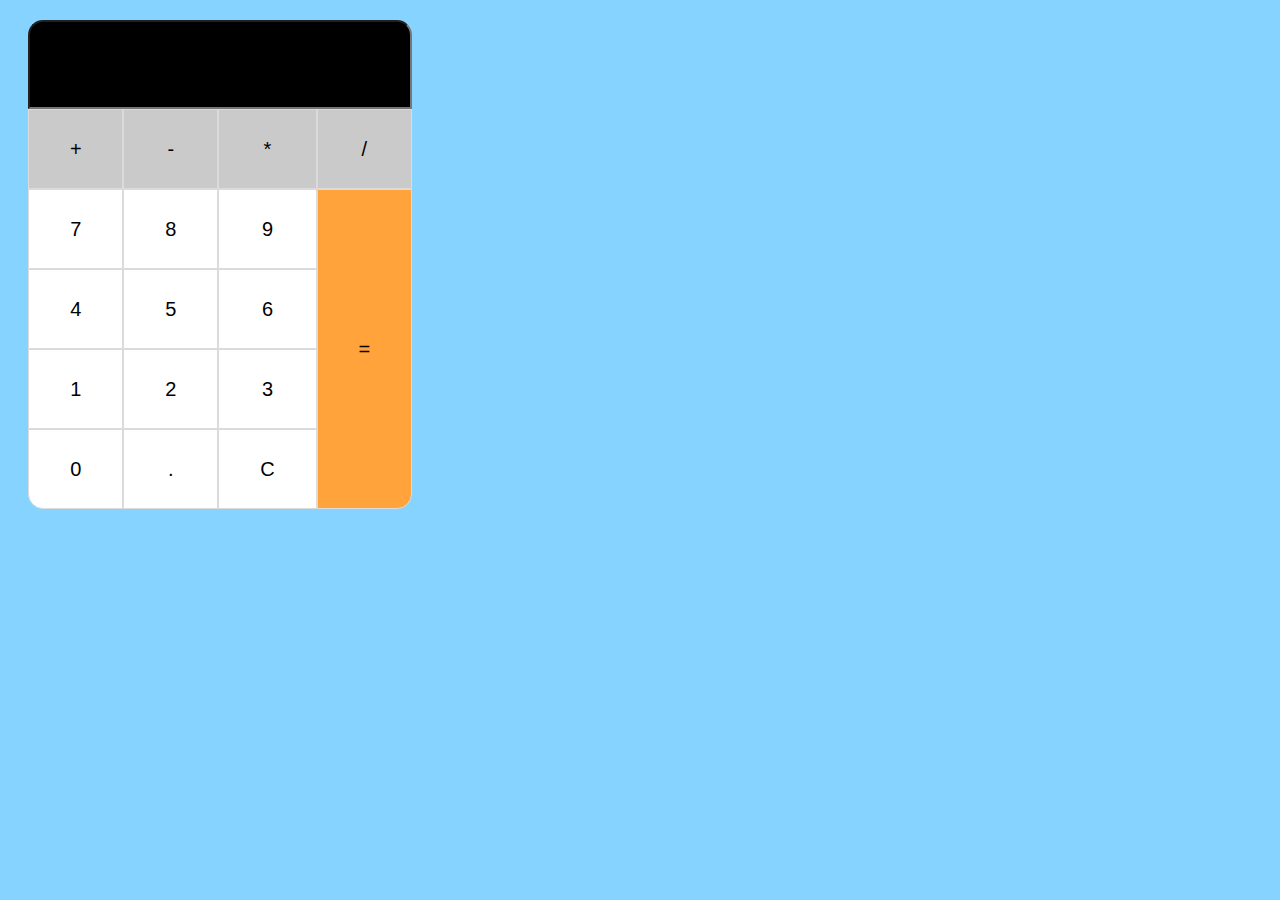
<file: portfolio/calculator/index.html>
<!DOCTYPE html>
<html lang="en">
<head>
    <meta charset="UTF-8">
    <meta name="viewport" content="width=device-width, initial-scale=1">
    <title>Calculator</title>
    <link rel="stylesheet" href="style.css">
    <script src="https://ajax.googleapis.com/ajax/libs/jquery/3.5.1/jquery.min.js"></script>
</head>
<body>
    <div id ="calculator">
        <input type="text" id="input">
        <button class="btn opperation">+</button>
        <button class="btn opperation">-</button>
        <button class="btn opperation">*</button>
        <button class="btn opperation">/</button>
        <button class="btn">7</button>
        <button class="btn">8</button>
        <button class="btn">9</button>
        <button class="btn equal">=</button>
        <button class="btn">4</button>
        <button class="btn">5</button>
        <button class="btn">6</button>
        <button class="btn">1</button>
        <button class="btn">2</button>
        <button class="btn">3</button>
        <button class="btn" id="zero">0</button>
        <button class="btn">.</button>
        <button class="btn">C</button>
    </div>
    <script src="index.js"></script>
</body>
</html>
</file>
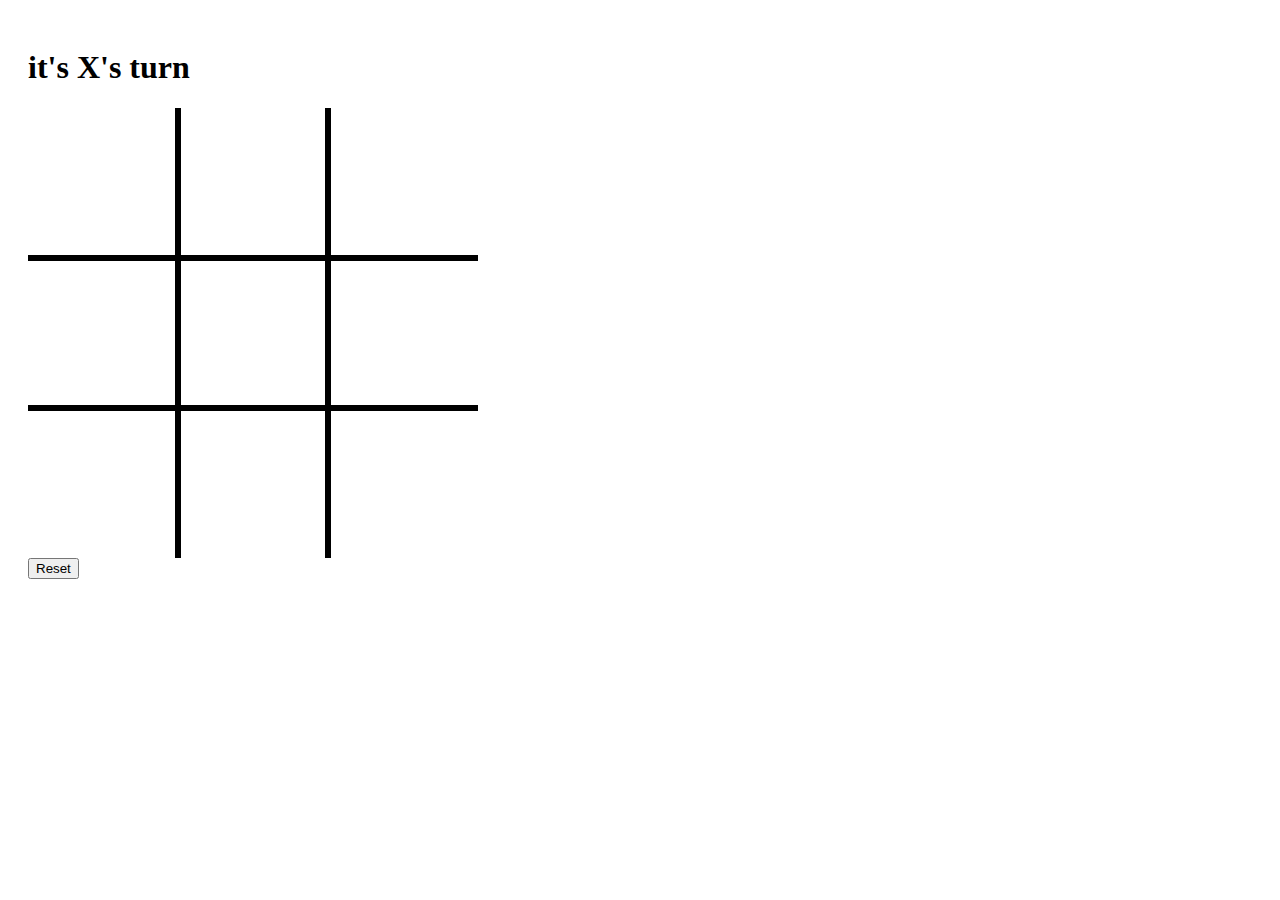
<file: portfolio/tic-tac-toe/index.html>
<!DOCTYPE html>
<html lang="en">
<head>
    <meta charset="UTF-8">
    <meta name="viewport" content="width=device-width, initial-scale=1.0">
    <link rel="stylesheet" href="style.css">
    <script src="https://ajax.googleapis.com/ajax/libs/jquery/3.5.1/jquery.min.js"></script>
    <link rel="stylesheet" href="https://cdn.jsdelivr.net/npm/bootstrap@4.5.3/dist/css/bootstrap.min.css" integrity="sha384-TX8t27EcRE3e/ihU7zmQxVncDAy5uIKz4rEkgIXeMed4M0jlfIDPvg6uqKI2xXr2" crossorigin="anonymous">

    <title>Tic Tac Toe</title>
</head>

<body>
    <h1 id="message">it's X's turn</h1>

    <div class="board">
        <div onclick="addLetter()" class="box corner1" id="1"></div>
        <div onclick="addLetter()" class="box edge1" id="2"></div>
        <div onclick="addLetter()" class="box corner2" id="3"></div>  
        <div onclick="addLetter()" class="box edge2" id="4"></div>
        <div onclick="addLetter()" class="box" id="5"></div>
        <div onclick="addLetter()" class="box edge3" id="6"></div>  
        <div onclick="addLetter()" class="box corner3" id="7"></div>
        <div onclick="addLetter()" class="box edge4" id="8"></div>
        <div onclick="addLetter()" class="box corner4" id="9"></div>  
    </div>

    <button onclick="reset()" class="btn-primary btn">Reset</button>

    <script src="index.js"></script>
</body>
</html>
</file>
<file: portfolio/calculator/style.css>
body{
    background-color: #86d3ff;
}


#calculator{
    display:grid;
    grid-template-columns: auto auto auto auto;
    width: 200px;
    margin: 20px;
}

input{
    grid-row-start: 1;
    grid-column-start: 1;
    grid-column-end: 5;
    height: 65px;
    width: 360px;
    background-color: black;
    color: white;

    border-radius: 15px 15px 0 0;

    padding: 10px;
    font-size: 30px;
}

input:focus{
    outline: none;
}


.btn{
    height: 80px;
    border-radius: 0;
    font-size: 20px;

    border: 1px solid black;
    border-color: #dbdbdb;

    background-color: #ffffff;
}

.btn:focus{
    outline: none;
}

.btn:hover{
    background-color: rgb(241, 241, 241);
    cursor: pointer;
}


.equal{
    grid-column-start: 4;
    grid-row-start: 3;
    grid-row-end: 7;
    height: auto !important;
    background-color: #ffa33a;

    border-radius: 0 0 15px 0;
}


.equal:hover{
    background-color: rgb(255 183 52);
}

.opperation{
    background-color: #cacaca;
}

#zero{
    border-radius: 0 0 0 15px;
}
</file>
<file: portfolio/tic-tac-toe/style.css>
body{
    padding: 20px;
}

.board {
    display: grid;
    grid-template-columns: 150px 150px 150px;
    grid-template-rows: 150px 150px 150px;

}

.box {
    border: 3px solid rgba(0, 0, 0);
    font-size: 60px;

    text-align: center;
}

.corner1{
    border-top: 0;
    border-left: 0;
}
.corner2{
    border-top: 0;
    border-right: 0;
}
.corner3{
    border-left: 0;
    border-bottom: 0;
}
.corner4{
    border-right: 0;
    border-bottom: 0;
}
.edge1{
    border-top: 0;
}
.edge2{
    border-left: 0;
}
.edge3{
    border-right: 0;
}
.edge4{
    border-bottom: 0;
}
</file>
